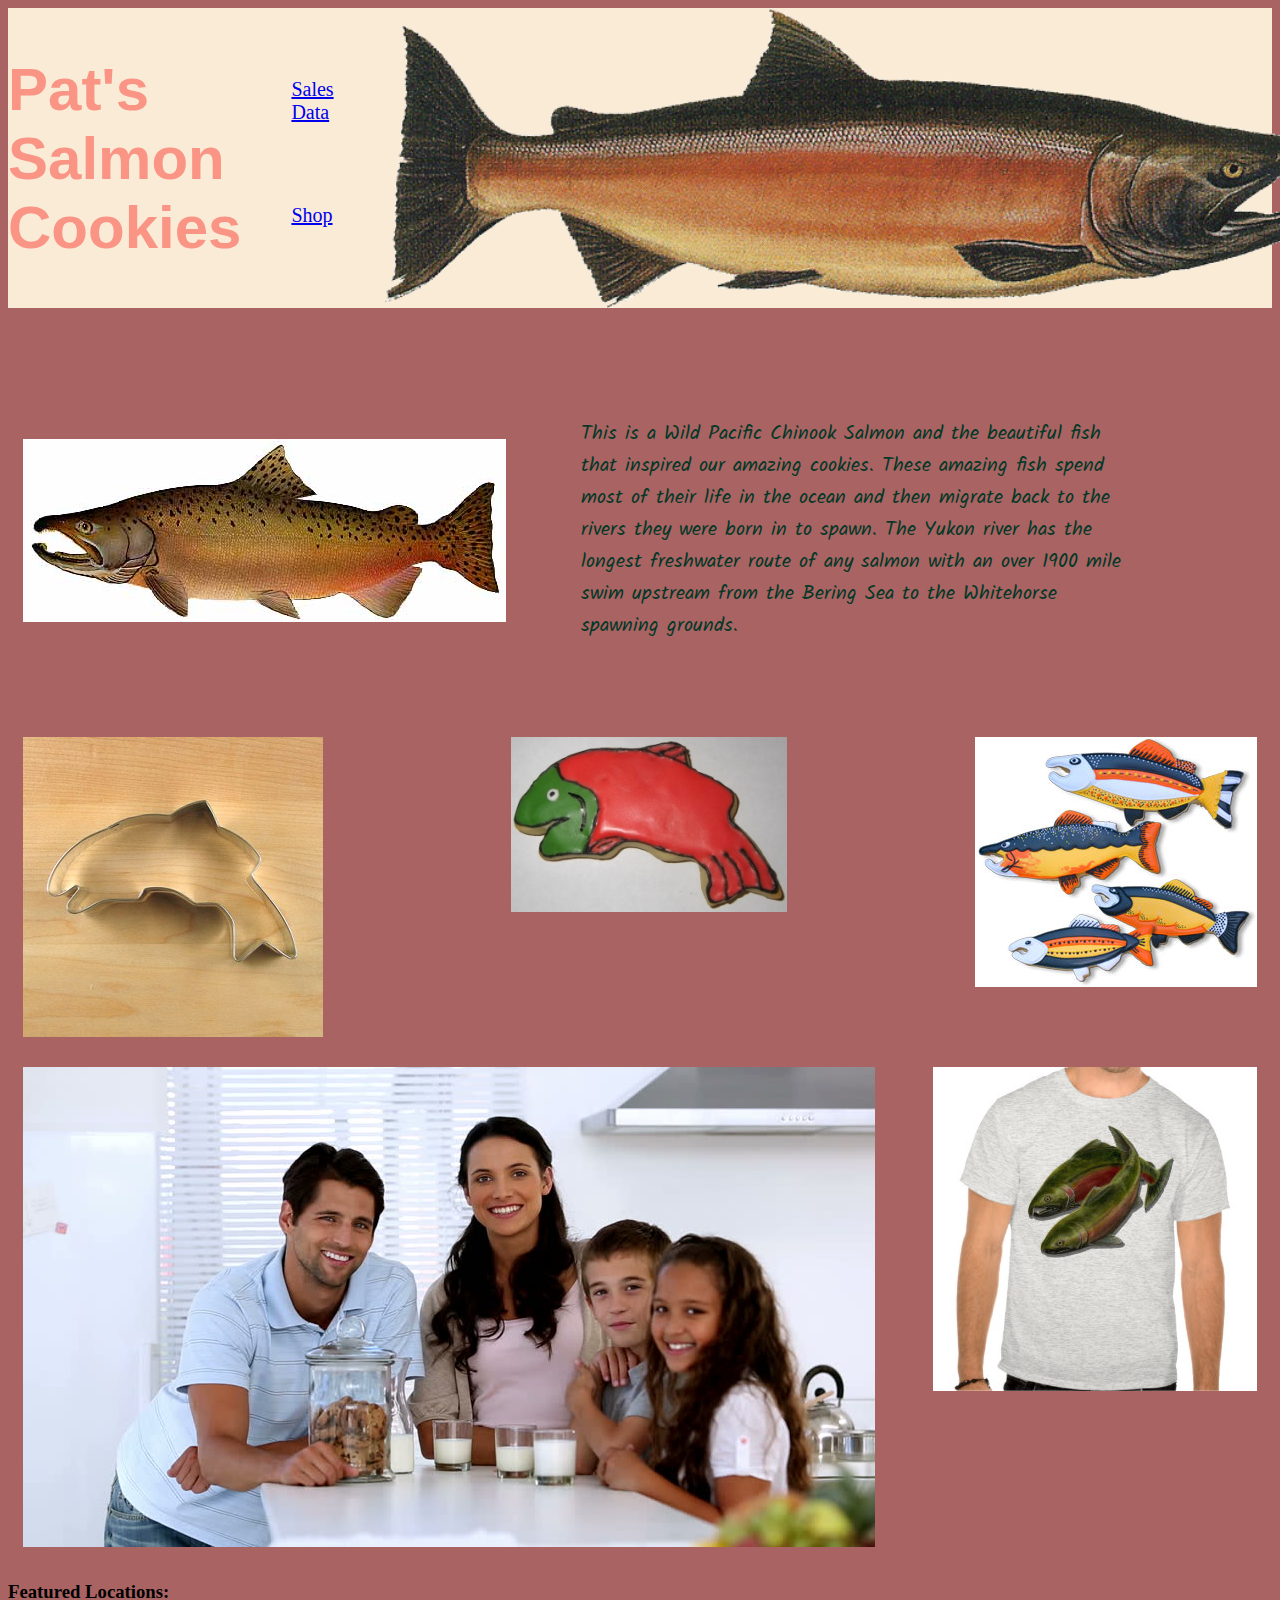
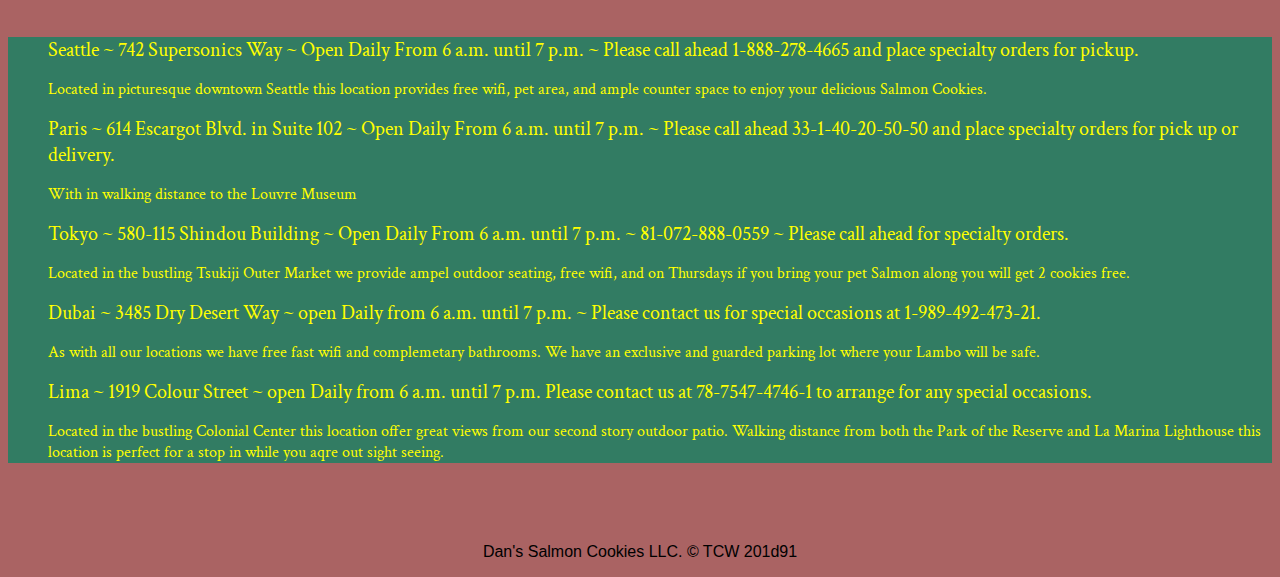
<file: index.html>
<!DOCTYPE html>
<html lang="en">

<head>
  <meta charset="UFT-8">
  <title>Pat's Salmon Cookies</title>
  <link rel="stylereset" href="css/reset.css">
  <link rel="preconnect" href="https://fonts.googleapis.com">
  <link rel="preconnect" href="https://fonts.gstatic.com" crossorigin>
  <link href="https://fonts.googleapis.com/css2?family=Crimson+Text&display=swap" rel="stylesheet">
  <link href="https://fonts.googleapis.com/css2?family=Crimson+Text&family=Kalam&display=swap" rel="stylesheet">
  <link rel="stylesheet" href="css/stylesIndex.css">
</head>

<body>
  <header>
    <h1>Pat's Salmon Cookies</h1>
    <nav>
      <ul style="list-style-type:none;">
        <li id="salesLink"><a href="sales.html">Sales Data</a></li>
        <li><a href="store.html">Shop</a></li>
      </ul>
    </nav>
    <img src="img/salmon.png" alt="Salmon Photo">
  </header>

  <main>

    <article>
      <img src="img/chinook.jpg" alt="Chinook Salmon">
      <p id="chinook">This is a Wild Pacific Chinook Salmon and the beautiful fish that inspired our amazing cookies.
        These amazing fish spend most of their life in the ocean and then migrate back to the rivers they were born in
        to spawn. The Yukon river has the longest freshwater route of any salmon with an over 1900 mile swim upstream
        from the Bering Sea to the Whitehorse spawning grounds. </p>
    </article>
    <img src="img/cutter.jpeg" alt="Patented Stainless Steel Cookie Cutter">
    <img src="img/frosted-cookie.jpg" alt="Delicious Christmas Themed Salmon Cookie">
    <img src="img/fish.jpg" alt="Colorful Salmon Cookies">
    <img src="img/family.jpg" alt="Wholesome Family Photo">
    <img src="img/shirt.jpg" alt="Salmon T-Shirt Merchandise">
    <article>
      <h3>Featured Locations:</h3>
      <section>
        <ul style="list-style-type:none;">
          <li>Seattle ~ 742 Supersonics Way ~ Open Daily From 6 a.m. until 7 p.m. ~ Please call ahead 1-888-278-4665 and
            place specialty orders for pickup.</li>
          <p>Located in picturesque downtown Seattle this location provides free wifi, pet area, and ample counter space
            to enjoy your delicious Salmon Cookies.</p>
          <li>Paris ~ 614 Escargot Blvd. in Suite 102 ~ Open Daily From 6 a.m. until 7 p.m. ~ Please call ahead
            33-1-40-20-50-50 and place specialty orders for pick up or delivery.</li>
          <p>With in walking distance to the Louvre Museum </p>
          <li>Tokyo ~ 580-115 Shindou Building ~ Open Daily From 6 a.m. until 7 p.m. ~ 81-072-888-0559 ~ Please call
            ahead for specialty orders.</li>
          <p>Located in the bustling Tsukiji Outer Market we provide ampel outdoor seating, free wifi, and on Thursdays
            if you bring your pet Salmon along you will get 2 cookies free.</p>
          <li>Dubai ~ 3485 Dry Desert Way ~ open Daily from 6 a.m. until 7 p.m. ~ Please contact us for special
            occasions at 1-989-492-473-21.</li>
          <p>As with all our locations we have free fast wifi and complemetary bathrooms. We have an exclusive and
            guarded parking lot where your Lambo will be safe.</p>
          <li>Lima ~ 1919 Colour Street ~ open Daily from 6 a.m. until 7 p.m. Please contact us at 78-7547-4746-1 to
            arrange for any special occasions.</li>
          <p>Located in the bustling Colonial Center this location offer great views from our second story outdoor
            patio. Walking distance from both the Park of the Reserve and La Marina Lighthouse this location is perfect
            for a stop in while you aqre out sight seeing.</p>
        </ul>
      </section>
    </article>
  </main>
  <footer>
    <p>Dan's Salmon Cookies LLC. &copy TCW 201d91</p>
  </footer>
  <script src="js/app.js"></script>
</body>

</html>
</file>
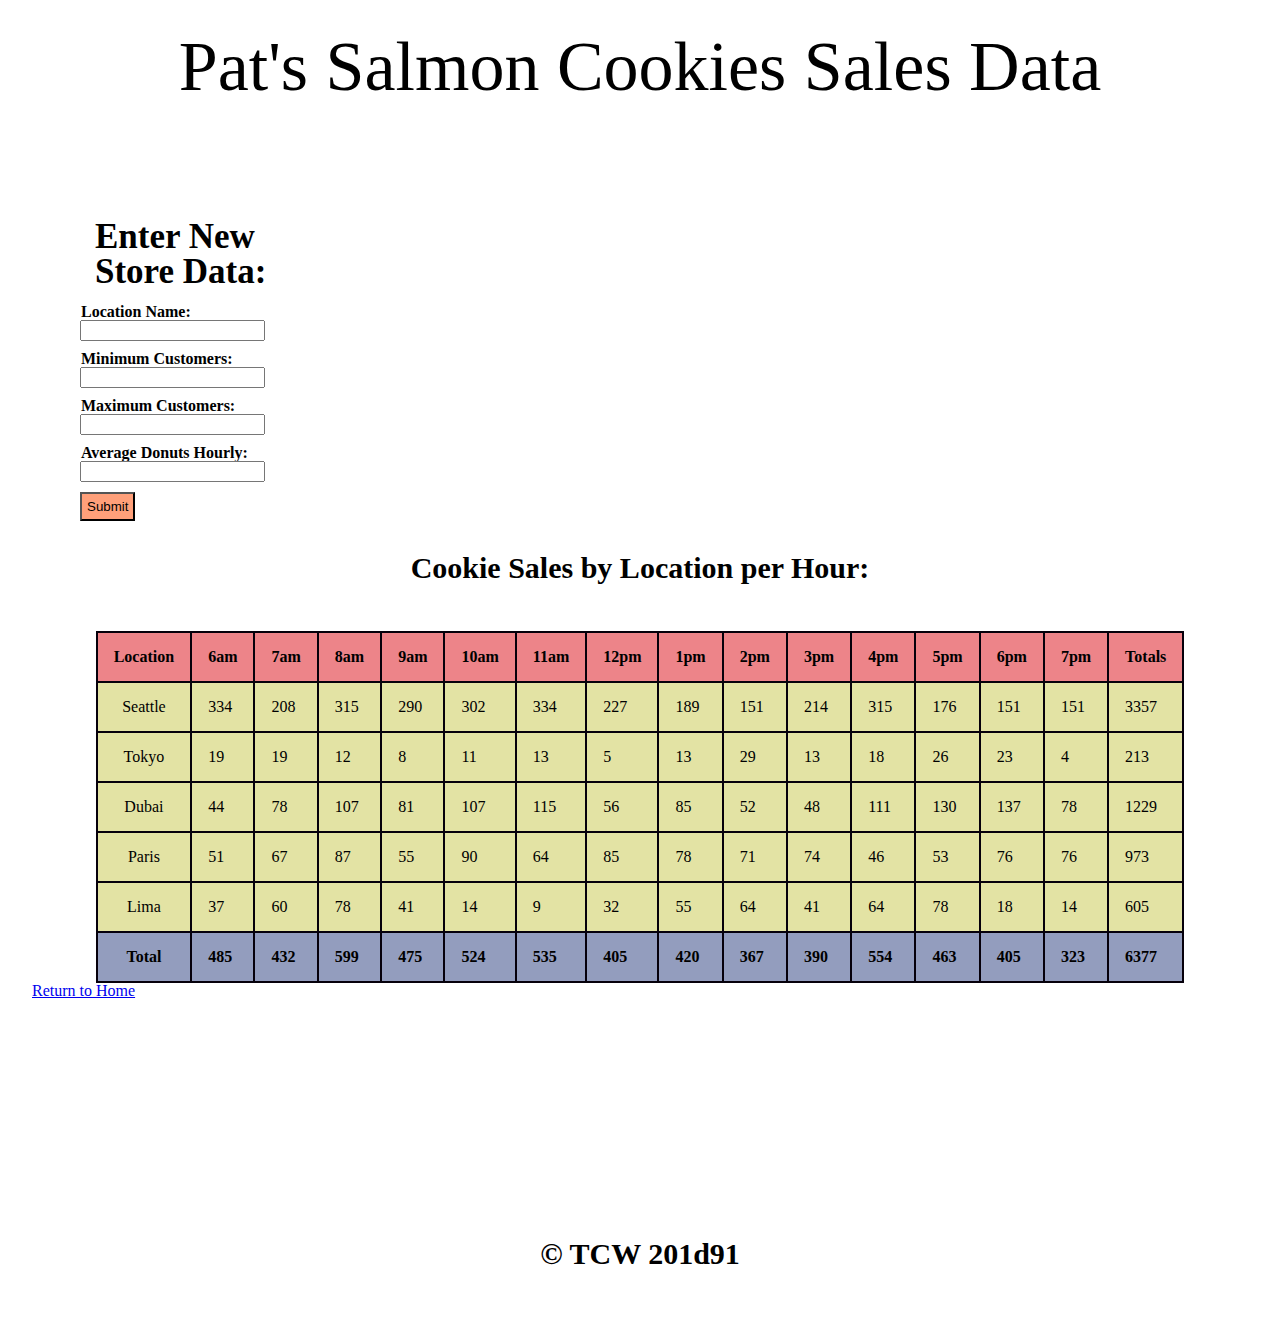
<file: sales.html>
<!DOCTYPE html> 

  <head>
    <meta lang="en">
    <meta charset="UFT-8">
    <title>Salmon Cookies Sales Data</title>
    <link rel="stylesheet" href="css/reset.css">
    <link rel="stylesheet" href="css/stylesSales.css">
  </head>
  <body>
    <header>
      <h1>Pat's Salmon Cookies Sales Data</h1>
    </header>
    <main>
      <form id="addStoreData">
        <fieldset>
          <legend>Enter New Store Data:</legend>
          <label for="data1">Location Name:</label>
          <input name="name" type="text" required id="data1"/>
          <label for="data2">Minimum Customers:</label>
          <input name="min" type="number" required id="data2"/>
          <label for="data3">Maximum Customers:</label>
          <input name="max" type="number" required id="data3"/>
          <label for="data4">Average Donuts Hourly:</label>
          <input name="avg" type="number" required step="0.1" id="data4"/>
        </fieldset>
        <button type="submit">Submit</button>
      </form>
      <p>Cookie Sales by Location per Hour:</p>
      <div class="storageContainer">
        <table id="cookiesTable">
          <thead id="hours"></thead>
          <tbody id="storesData"></tbody>
          <tfoot id="finalTotal"></tfoot>
        </table>
      </div>
    </main>

    <a href="index.html">Return to Home</a>
    <footer>
      <p>&copy TCW 201d91</p>
    </footer>
    <script type="text/javascript" src="js/app.js"></script>
  </body>
</html>
</file>
<file: css/stylesIndex.css>
header {
  height: 300px;
  background-color: antiquewhite;
  display: flex;
  justify-content: space-around;
}
header h1 {
  font-size: 60px;
  font-family: Arial, Helvetica, sans-serif;
  margin: auto;
  color:  salmon; opacity: .8;
}
 main {
  margin: 30px auto 0;
  display: flex;
  flex-wrap: wrap;
  justify-content: space-between;
  align-items: flex-start;
}
body {
  background-color: rgb(170, 99, 99);
}
header nav ul {
  margin-top: 20px;
  padding: 50px;
}
li {
  font-size: 20px;
}
main article {
  display: flex;
  flex-wrap: wrap;
  align-items: center;
}
#chinook {
  width:550px;
  padding: 60px;
  font-size: 20px;
  font-family:'Kalam', cursive;
  color: rgb(4, 56, 39);
}
main img {
  padding: 15px;
}
#salesLink {
  margin-bottom: 80px;
}
footer {
  text-align: center;
  margin-top: 4rem;
  font-family: Arial, Helvetica, sans-serif;
}
main article section ul {
  background-color: rgb(50, 124, 99);
  color: yellow;
  font-family:'Crimson Text', serif;
}
</file>
<file: css/stylesSales.css>
table, td, th {
  border: 2px solid rgb(6, 0, 11);
}
table {
  margin: auto;
  border: 2px solid rgb(6, 0, 11)
}
td, th {
  padding: 1rem;
}

thead th {
  font-weight: bold;
  background-color: rgba(219, 9, 19, 0.5)
}

tfoot {
  font-weight: bold;
  background-color:rgb(40, 60, 126, .5);
}
tbody {
  background-color: rgb(200, 200, 73, .5)
}
h1 {
  padding: 2rem;
  height: 100px;
  font-size: 70px;
  margin: auto;
  text-align: center;
}
fieldset legend{
  font-weight: bold;
}
fieldset {
  font-weight: bold;
}
legend {
  font-size: 35px;
  padding: 15px;
}
label {
  padding: 1px;
}
button {
  padding: 5px;
  background-color: lightsalmon;
}
#addStoreData {
  width: 220px;
  margin-top: 40px;
  margin-left: 80px;
  
}
input {
  margin-bottom: 10px;
}
p {
  font-size: 30px;
  text-align: center;
  margin-top: 2rem;
  margin-bottom: 3rem;
  font-weight: bold;
}
footer p {
  text-align: center;
  margin-top: 15rem;
}
a {
  padding: 2rem;
}
</file>
